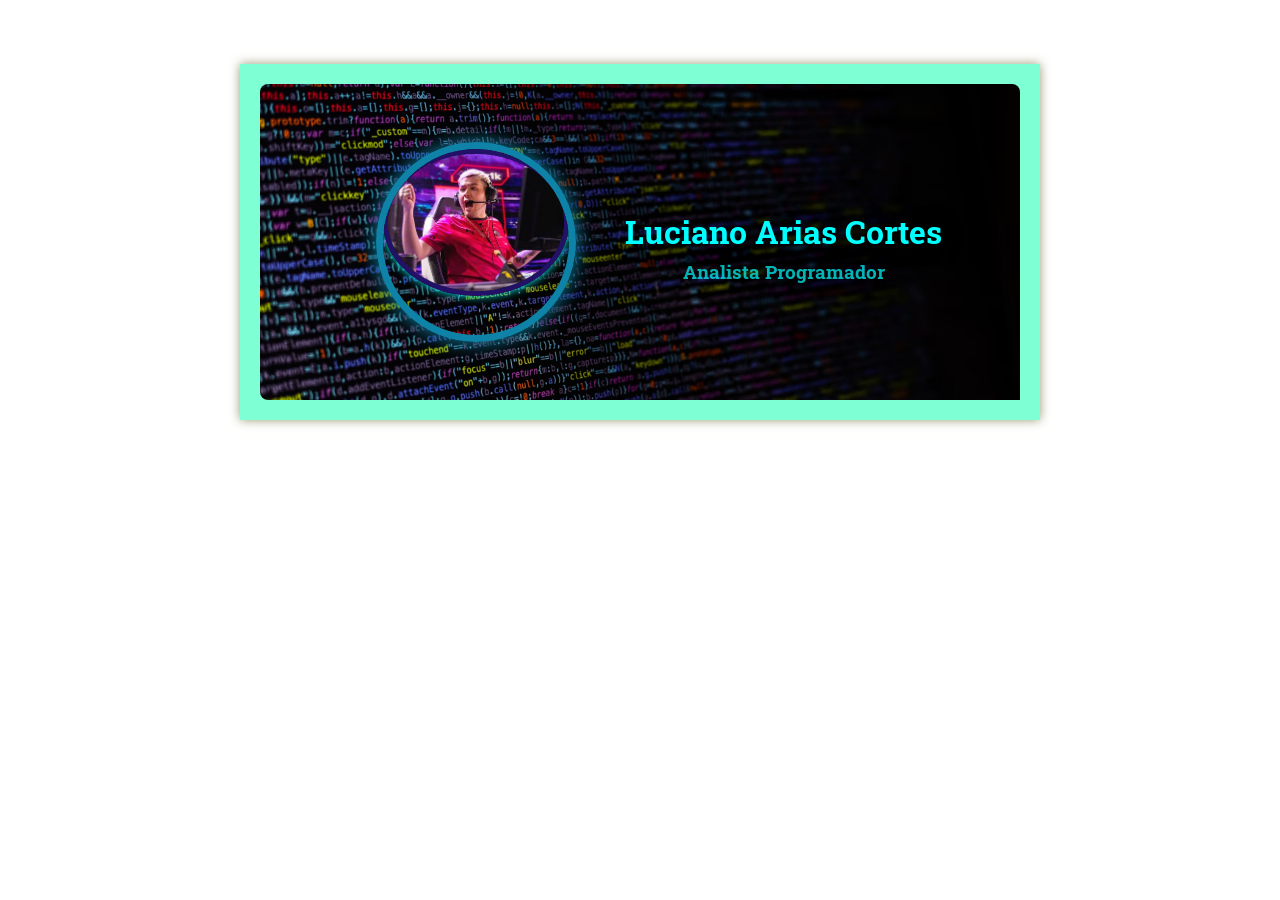
<file: Tarea1.html>
<!DOCTYPE html>
<html lang="en">
<head>
    <meta charset="UTF-8">
    <meta name="viewport" content="width=device-width, initial-scale=1.0">
    <title>Curriculum</title>
    <link rel="stylesheet" href="Estilos.css">
</head>
<body>
    <main class="container"> 
        <header class="cabecera">
            <figure class="contenedor_foto_perfil">
                <img src="./img/genio.jpg" alt="foto de perfil">
            </figure>
            <section class="nombre_puesto">
                <h1>Luciano Arias Cortes</h1>
                <h2>Analista Programador</h2>
            </section>
        </header>
    </main>

</body>
</html>
</file>
<file: Estilos.css>
@import url('https://fonts.googleapis.com/css2?family=Roboto+Slab:wght@100..900&display=swap');

*{
    margin: 0;
    padding: 0;
    box-sizing: border-box;

}

body{
    font-family: "Roboto Slab", serif;
    background-color:rgb(255, 255, 255);
    margin: 5%;
    line-height: 1.6;

}
main{
    max-width: 800px;
    margin: auto;
    padding: 20px;
    box-shadow: 0 0 10px rgb(153, 153, 117);
    
}
header{
    text-align: center;
    color: aqua;
    padding: 20px 0;
    border-radius: 8px 8px 0;
    background-image:url("./img/code.avif") ;
    background-size: 100%;
    background-repeat: no-repeat;
    background-position: center;
    
}
header figure img{
    border-radius: 50%;
    border: 5px solid #216;
    box-shadow: 0 0 10px;
}

header h1{
    font-size: 2em;
    margin-top: 10px;
}

header h2{
    font-size: 1.2em;
    opacity: 0.7;
}


.container{
    background-color: aquamarine;
    width: 80%;
    margin: 0 auto;
    position: relative;
    z-index: 1;
}

.contenedor_foto_perfil{
    width: 200px;
    height: 200px;
    border-radius: 50%;
    overflow: hidden;
    display: inline-block;
    vertical-align: middle;
    border: 7px solid rgb(14, 131, 167);
    margin: 5%;
    box-shadow: 0 0 20px rgba(14, 131, 167);
}

.contenedor_foto_perfil img{
    width: 100%;
    height: auto;
    display: block;

}
.cabecera{
    position: relative;
}

.nombre_puesto{
    display: inline-block;
    vertical-align: middle;
    margin-left: 1%;
    text-shadow: 0 0 20px rgba(0,0,0,0.5)
}
</file>
